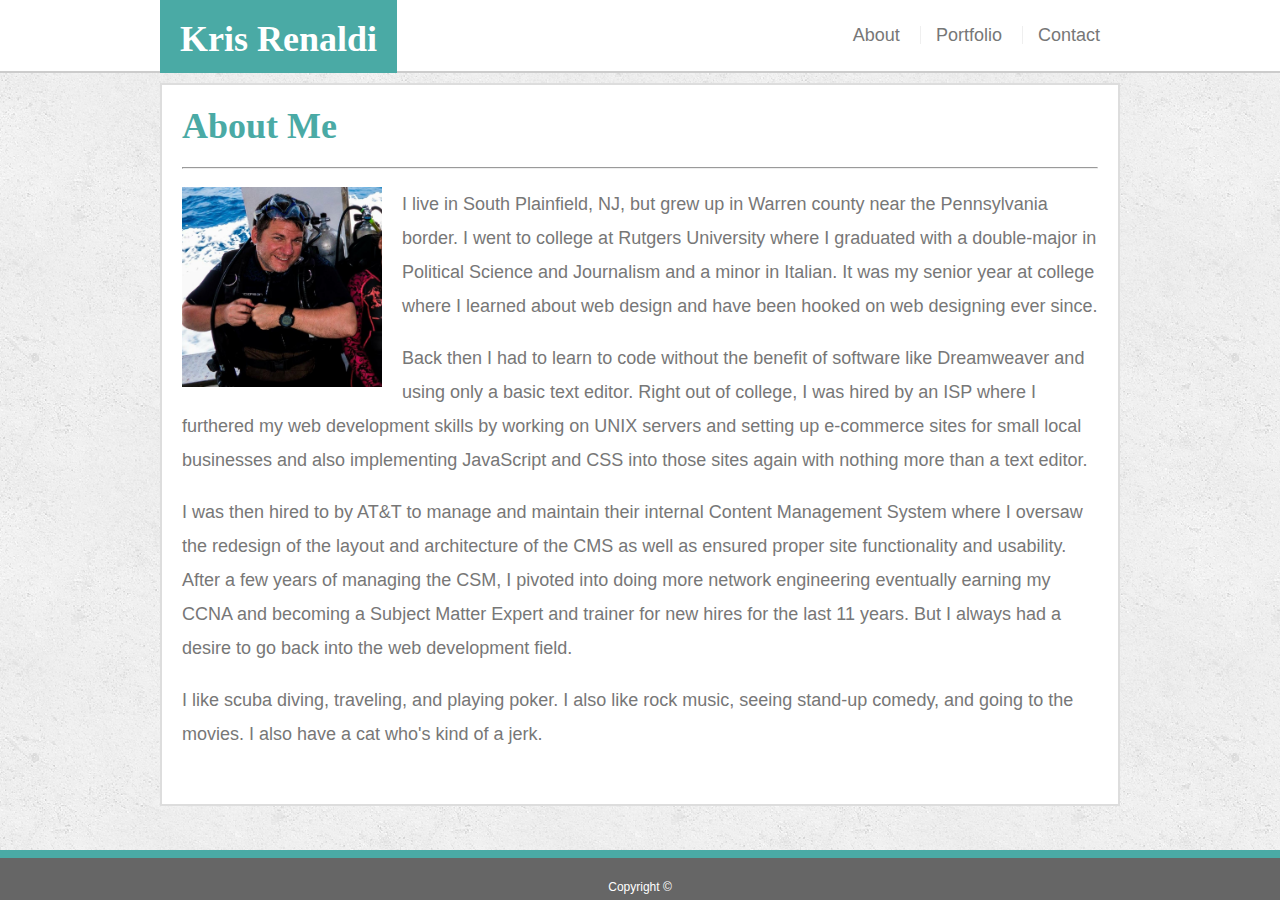
<file: index.html>
<!DOCTYPE html>
<html lang="en-us">

<head>
  <meta charset="UTF-8">
 
  <title>Portfolio - About Me</title>
  <link rel="stylesheet" type="text/css" href="assets/css/style.css">

</head>

<body>
  <header>
    <div class="container">
      <div class="name"><h1>Kris Renaldi</h1></div>
      <div>
        <nav>
          <a href="#">About</a> 
          <a href="portfolio.html">Portfolio</a>
          <a href="contact.html">Contact</a>
        </nav>
      </div>
    </div>
  </header>

  <div class="main-section">
    <h1 style="color:#4aaaa5">About Me</h1>
    <hr>
    <p><img src="assets/images/Thai-diving-selfie.jpg" alt="Selfie pic" id="bio-image">
      I live in South Plainfield, NJ, but grew up in Warren county near the Pennsylvania border. I went to college at Rutgers
      University where I graduated with a double-major in Political Science and Journalism and a minor in Italian. It was my
      senior year at college where I learned about web design and have been hooked on web designing ever since.</p>
      <p>Back then I had to learn to code without the benefit of software like Dreamweaver and using only a basic text editor.
        Right out of college, I was hired by an ISP where I furthered my web development skills by working on UNIX servers and
        setting up e-commerce sites for small local businesses and also implementing JavaScript and CSS into those sites again
        with nothing more than a text editor.</p>
      <p>I was then hired to by AT&T to manage and maintain their internal Content Management System where I oversaw the
        redesign of the layout and architecture of the CMS as well as ensured proper site functionality and usability. After a
        few years of managing the CSM, I pivoted into doing more network engineering eventually earning my CCNA and becoming a
        Subject Matter Expert and trainer for new hires for the last 11 years. But I always had a desire to go back into the
        web development field.</p>
      <p>I like scuba diving, traveling, and playing poker. I also like rock music, seeing stand-up comedy, and going
        to the movies. I also have a cat who's kind of a jerk.</p>
      </div>

  <footer>
      <div class="footer">
        <p style="color:#ffffff;margin-top:25px">Copyright &copy; </p>
      </div>
      
  </footer>
</body>

</html>
</file>
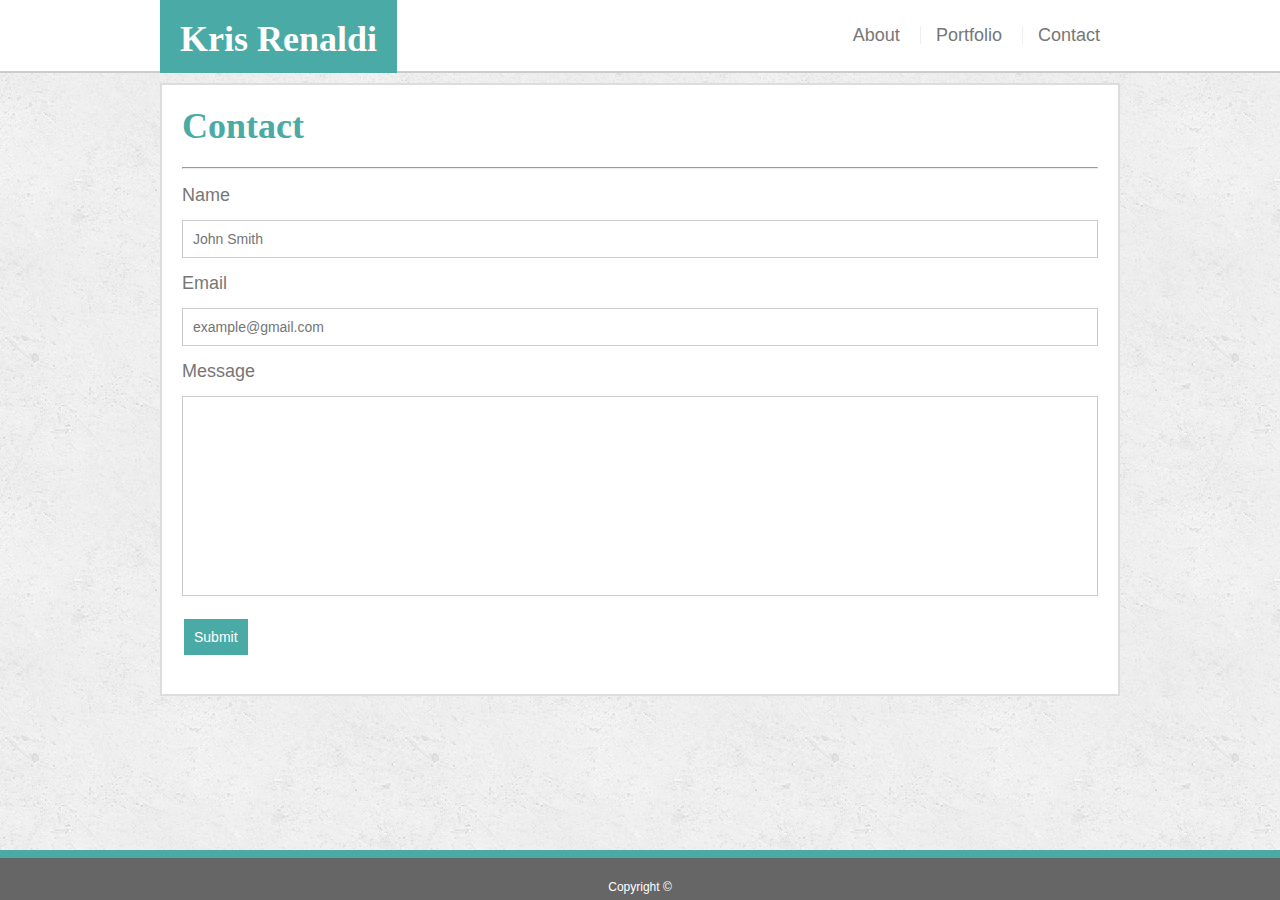
<file: contact.html>
<!DOCTYPE html>
<html lang="en-us">

<head>
  <meta charset="UTF-8">
 
  <title>Contact Me</title>
  <link rel="stylesheet" type="text/css" href="assets/css/style.css">

</head>

<body>
    <header>
        <div class="container">
          <div class="name"><h1>Kris Renaldi</h1></div>
          <div>
            <nav>
              <a href="index.html">About</a>
              <a href="portfolio.html">Portfolio</a>
              <a href="#">Contact</a>
            </nav>
          </div>
        </div>
      </header>
      
      <div class="main-section">
            <h1 style="color:#4aaaa5">Contact</h1>
            <hr>
            <form>
                <label for="name">Name</label><br>
                <input type="text" name="name" id="name" placeholder="John Smith"><br>
                <label for="email">Email</label><br>
                <input type="text" name="email" id="email" placeholder="example@gmail.com"><br>
                <label for="message">Message</label><br>
                <textarea name="message" id="message"></textarea>
                <br>
                <input type="submit" value="Submit">
            </form>
      </div>
      
      <footer>
        <div class="footer">
          <p style="color:#ffffff;margin-top:25px">Copyright &copy;</p>
        </div>                
      </footer>
</body>
</html>
</file>
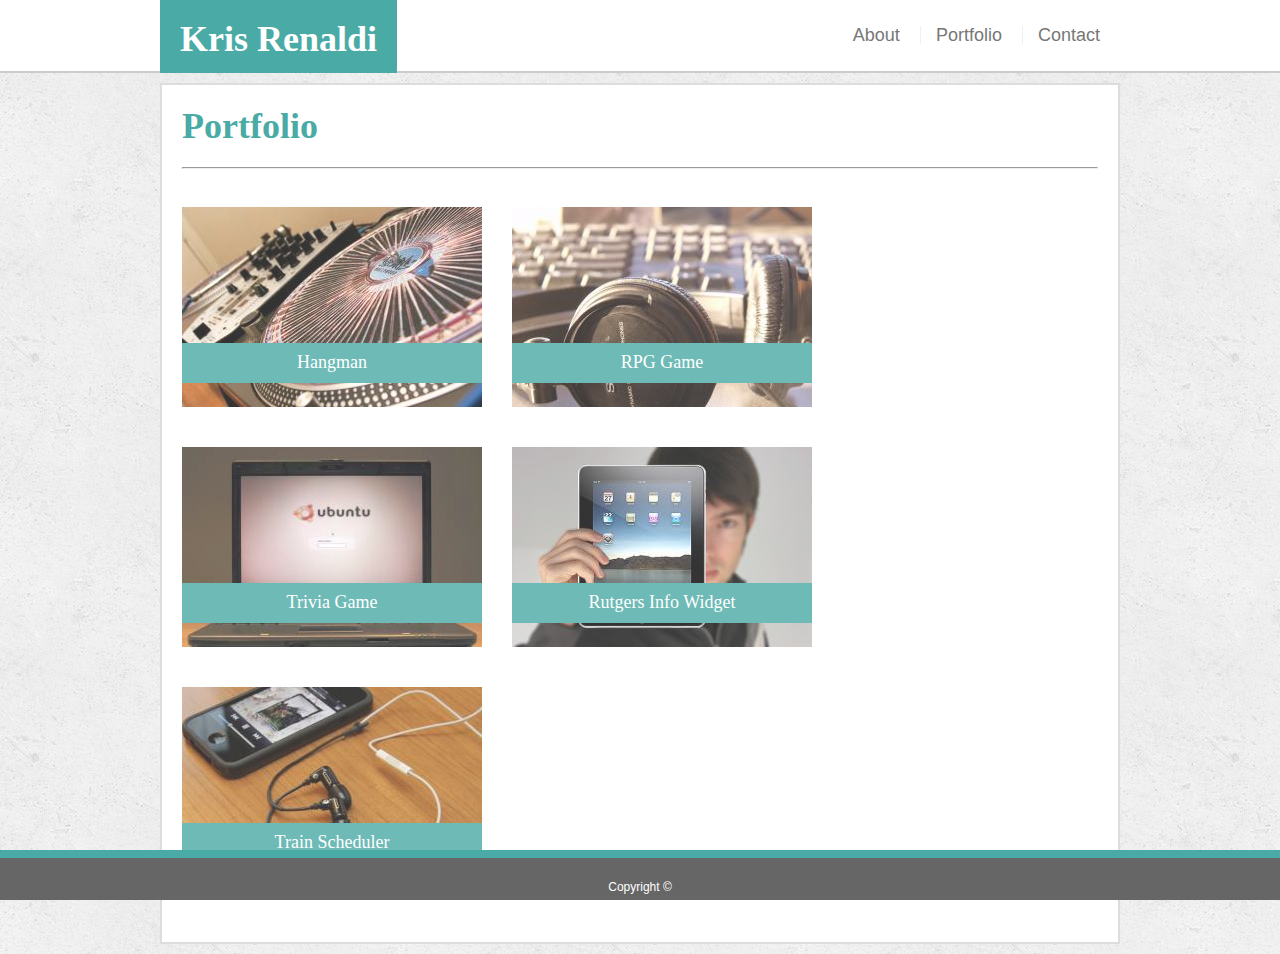
<file: portfolio.html>
<!DOCTYPE html>
<html lang="en-us">

<head>
  <meta charset="UTF-8">
 
  <title>Portfolio</title>
  <link rel="stylesheet" type="text/css" href="assets/css/style.css">

</head>

<body>
    <header>
        <div class="container">
          <div class="name"><h1>Kris Renaldi</h1></div>
          <div>
            <nav>
              <a href="index.html">About</a>
              <a href="#">Portfolio</a>
              <a href="contact.html">Contact</a>
            </nav>
          </div>
          </div>
      </header>
      
      <div class="main-section">
            <h1 style="color:#4aaaa5">Portfolio</h1>
            <hr>
            <p>
              <section class="portfolio-image"><img src="assets/images/placeholder1.jpg" alt="Placeholder pic">
                <a href="https://krenaldi.github.io/Word-Guess-Game/"><div class="portfolio-banner">Hangman</div></a>
              </section>
              <section class="portfolio-image"><img src="assets/images/placeholder2.jpg" alt="Placeholder pic">
                <a href="https://krenaldi.github.io/unit-4-game/"><div class="portfolio-banner">RPG Game</div></a>
              </section>
              <section class="portfolio-image"><img src="assets/images/placeholder3.jpg" alt="Placeholder pic">
                <a href="https://krenaldi.github.io/TriviaGame/"><div class="portfolio-banner">Trivia Game</div></a>
              </section>
              <section class="portfolio-image"><img src="assets/images/placeholder4.jpg" alt="Placeholder pic">
                <a href="#"><div class="portfolio-banner">Rutgers Info Widget</div></a>
              </section>
              <section class="portfolio-image"><img src="assets/images/placeholder5.jpg" alt="Placeholder pic">
                <a href="https://krenaldi.github.io/Train-Scheduler/"><div class="portfolio-banner">Train Scheduler</div></a>
              </section>

      </div>
        
    <footer>
      <div class="footer">
        <p style="color:#ffffff;margin-top:25px">Copyright &copy;</p>
      </div>
              
    </footer>

</body>

</html>
</file>
<file: assets/css/style.css>
/* Main body format */

body {
    background-image: url(../images/concrete_seamless.png);
    font-family: Arial, "Helvetica Neue", Helvetica, sans-serif;
    font-size: 18px;
    line-height: 34px;
    color: #777777;
}

* {
  box-sizing: border-box;
}

h1, 
h3 {
    font-family: Georgia, Times, "Times New Roman", serif;
}

/* header */
header {
    background-color: #ffffff;
    border-bottom: 2px solid #cccccc;
    height: 75px;
    margin: -10px -10px 0 -10px;
}
.name {
    position: relative;
    margin: -20px 0 0 -20px;
    padding: 0 20px 0 20px;
    background-color: #4aaaa5;
    color: #ffffff;
    height: 75px;
    float: left;
    text-align: center;
}

/* navbar */
nav {
    float: right;
}
nav a {
    display: inline-block;
    padding-left: 15px;
    margin-left: 15px;
    line-height: 18px;
    color: #777777;
    text-decoration-line: none;
    border-left: 1px solid #efefef;
}

/* removes left border from About link in navbar */
nav a:first-child {
  border-left: 0 none;
}

nav a:hover {
    font-weight: bold;
} 


.container {
    width: 960px;
    padding: 20px;
    margin: 0 auto;
}
.main-section {
    width: 960px;
    background-color: #ffffff;
    padding: 0 20px 35px 20px;
    border: 2px solid #dddddd;
    margin: 0 auto;
    margin-top: 10px;
    margin-bottom: 10px;
    overflow: auto;

}
#bio-image {
    width: 200px;
    height: 200px;
    margin-right: 20px;
    float: left;
  }

  /* footer */
  footer {
    position: fixed;
    bottom: 0; 
    left: 0; 
    width: 100%;
    background-color: #666666;
    color: #ffffff;
    border-top: 8px solid #4aaaa5;
    height: 50px;
    text-align: center;
    font-size: 12px;
    line-height: 9px;
    z-index: 2;
}

/* portfolio page */
.portfolio-image {
    position: relative;
    width: 300px;
    height: 200px;
    margin: 20px 30px 20px 0;
    float: left;
    border: 0 none;
    opacity: 0.8;
  }
div.portfolio-banner {
    position: absolute;
    width: 300px;
    height: 40px;
    background-color: #4aaaa5;
    font-family: Georgia, Times, "Times New Roman", serif;
    color: #ffffff;
    padding-top: 2px;
    text-align: center;
    z-index: 1;
    margin-right: 0;
    margin-top: -75px;
}
div.portfolio-banner:hover {
    background-color: #4882B8;
}

.portfolio-image:hover {
  opacity: 1.0;
}

/* contact page */
input[type=text] {
    width: 100%;
    padding: 10px 10px;
    margin: 8px 0;
    display: inline-block;
    border: 1px solid #cccccc;
    font-size: 14px;
    box-sizing: border-box;
    outline: none;
  }
  input[type=text]:focus {
    border: 3px solid #555555;
  }
  textarea {
    width: 100%;
    height: 200px;
    padding: 10px 10px;
    margin: 8px 0;
    box-sizing: border-box;
    border: 1px solid #ccc;
    font-size: 14px;
    resize: none;
    outline: none;
  }
  textarea:focus {
    border: 3px solid #555555;
  }
  input[type=submit] {
    background-color: #4aaaa5;
    border: none;
    color: white;
    padding: 10px 10px;
    text-decoration: none;
    font-size: 14px;
    margin: 4px 2px;
    cursor: pointer;
  }
  input[type=submit]:active {
    background-color: #4882B8;
  }
</file>
